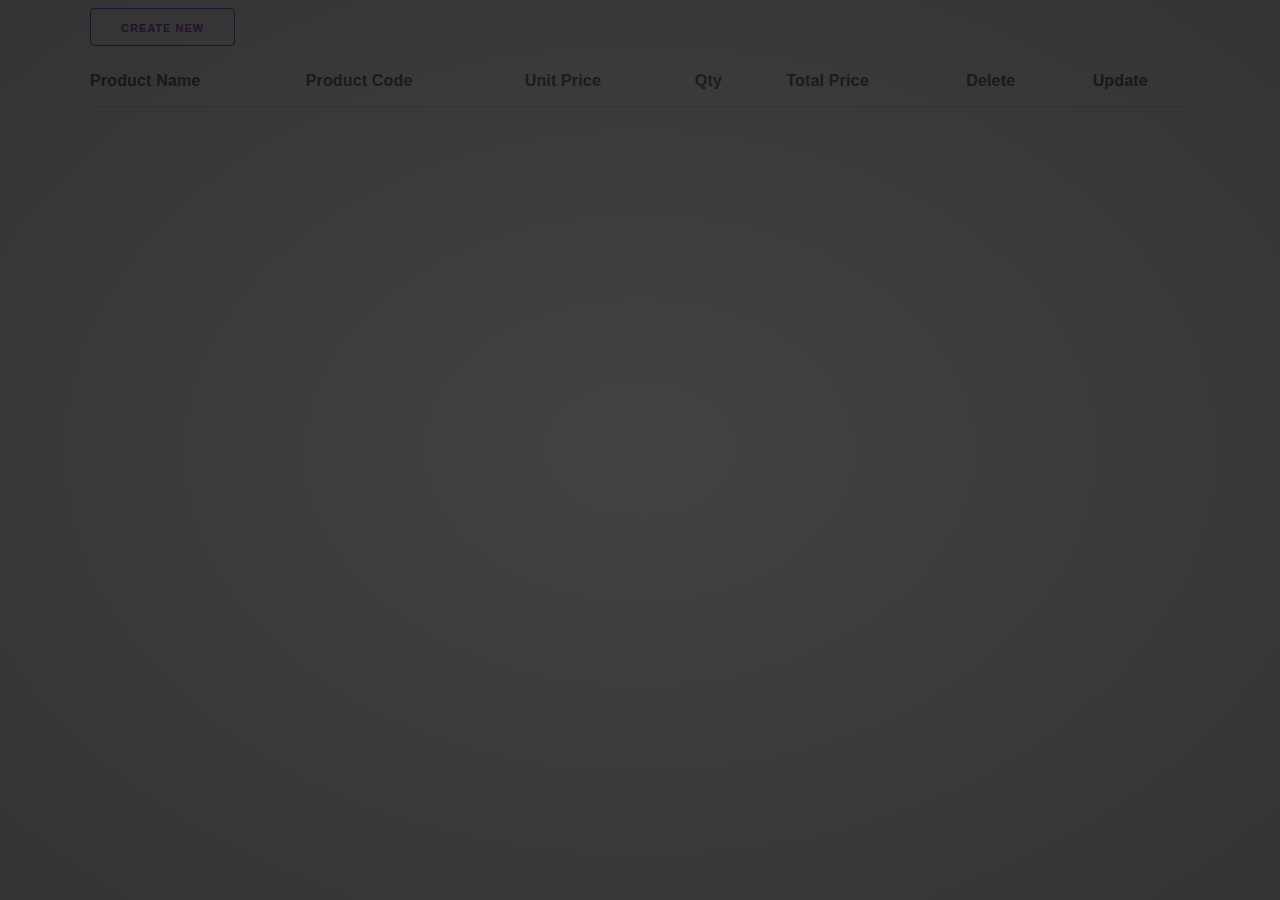
<file: 1 Basic Ajax CRUD Project Using Vanilla JavaScript/index.html>
<!DOCTYPE html>
<html lang="en">
<head>
    <meta charset="UTF-8">
    <title>Title</title>
    <link rel="stylesheet" href="css/milligram.css">
</head>
<body>

<div id="loader" class="loading d-none">
</div>


<div class="container">
   <div class="row">
       <a href="create.html" class="button button-outline float-left">Create New</a>
   </div>
</div>

<div class="container">
    <div class="row">
        <table>
            <thead>
            <tr>
                <th>Product Name</th>
                <th>Product Code</th>
                <th>Unit Price</th>
                <th>Qty</th>
                <th>Total Price</th>
                <th>Delete</th>
                <th>Update</th>
            </tr>
            </thead>
            <tbody id="itemList">
            </tbody>
        </table>
    </div>

</div>
<script src="js/axios.min.js"></script>
<script>
    async function getList() {
        document.getElementById('loader').classList.remove('d-none')
        let URL="https://crud.teamrabbil.com/api/v1/ReadProduct"
        let res=await axios.get(URL);
        document.getElementById('loader').classList.add('d-none')
        if(res.status===200){
               let list= res.data['data'];
               list.forEach((item)=>{
                   document.getElementById('itemList').innerHTML+=(`<tr>
                                     <td>${item['ProductName']}</td>
                                     <td>${item['ProductCode']}</td>
                                     <td>${item['UnitPrice']}</td>
                                     <td>${item['Qty']}</td>
                                     <td>${item['TotalPrice']}</td>
                                     <td><button onclick="deleteItem('${item['_id']}')">Delete</button></td>
                                     <td><button onclick="updateItem('${item['_id']}')">Update</button></td>
                            </tr>`)
               })
        }
        else{
            alert("Wrong")
        }
    }

   async function deleteItem(id) {
       let URL = `https://crud.teamrabbil.com/api/v1/DeleteProduct/${id}`
       let res = await axios.get(URL);
       if(res.status===200){
         document.getElementById('itemList').innerHTML=""
         await getList();
       }
   }

   async function updateItem(id){
        window.location=`update.html?id=${id}`
   }
   getList();
</script>
</body>
</html>
</file>
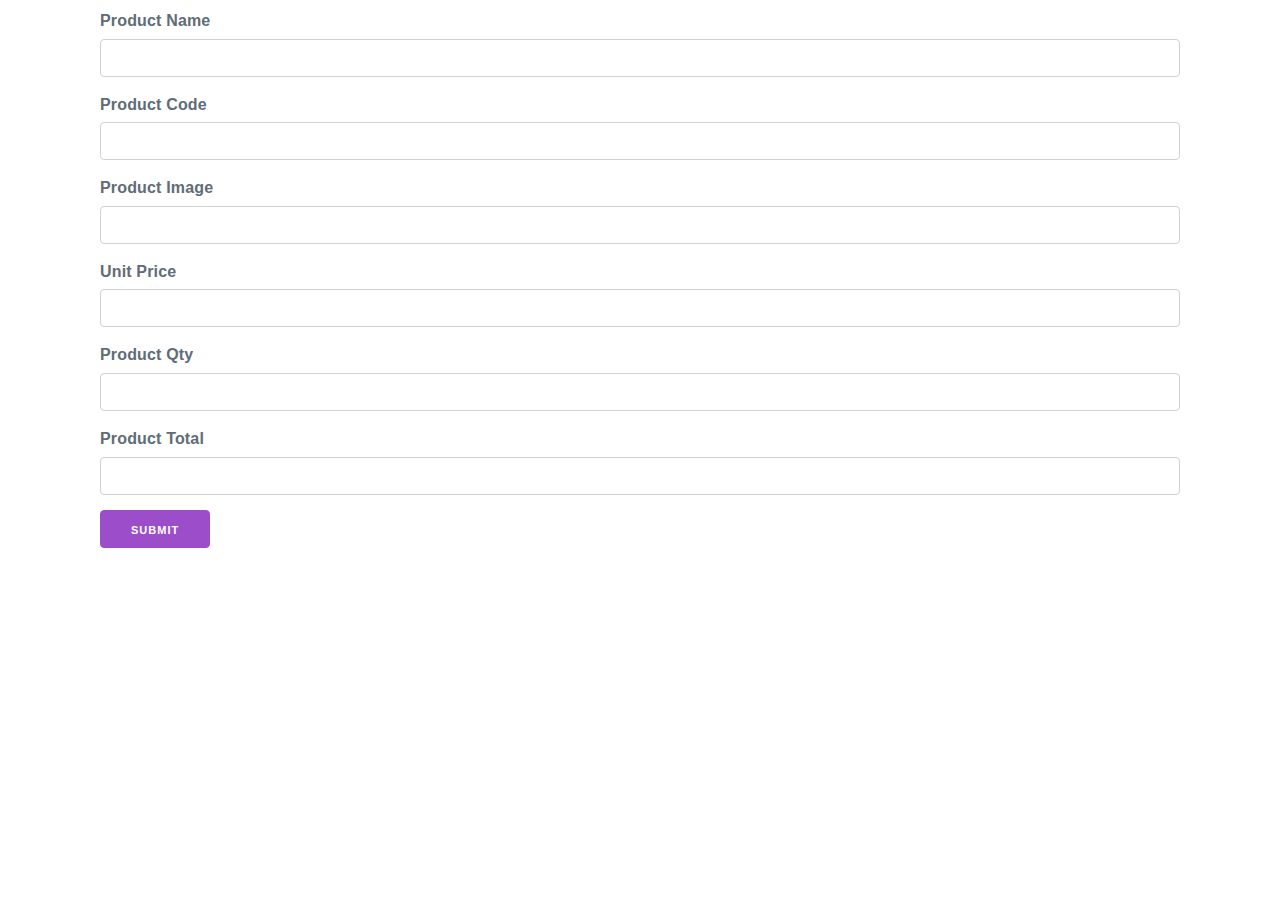
<file: 1 Basic Ajax CRUD Project Using Vanilla JavaScript/create.html>
<!DOCTYPE html>
<html lang="en">
<head>
    <meta charset="UTF-8">
    <title>Title</title>
    <link rel="stylesheet" href="css/milligram.css">
</head>
<body>
<div id="loader" class="loading d-none">
</div>
<div class="container">
  <div class="row">
    <div class="column">
      <label>Product Name</label>
      <input id="ProductName" type="text">
      <label>Product Code</label>
      <input id="ProductCode" type="text">
      <label>Product Image</label>
      <input id="ProductImg" type="text">
      <label>Unit Price</label>
      <input id="UnitPrice" type="text">
      <label>Product Qty</label>
      <input id="ProductQty" type="text">
      <label>Product Total</label>
      <input id="ProductTotal" type="text">
      <button onclick="CreateData()" type="submit">Submit</button>
    </div>
  </div>
</div>
<script src="js/axios.min.js"></script>

<script>
  async function CreateData(){
    let ProductName=document.getElementById('ProductName').value;
    let ProductCode=document.getElementById('ProductCode').value;
    let ProductImg=document.getElementById('ProductImg').value;
    let UnitPrice=document.getElementById('UnitPrice').value;
    let ProductQty=document.getElementById('ProductQty').value;
    let ProductTotal= document.getElementById('ProductTotal').value;
    let URL = `https://crud.teamrabbil.com/api/v1/CreateProduct/`
    document.getElementById('loader').classList.remove('d-none')
    let res = await axios.post(URL,
            {
              Img:ProductImg,
              ProductCode:ProductCode,
              ProductName:ProductName,
              Qty:ProductQty,
              TotalPrice:ProductTotal,
              UnitPrice:UnitPrice
            }
    );
    document.getElementById('loader').classList.add('d-none')
    if(res.status===200){
      window.location="index.html"
    }
    else {
      alert("error")
    }
  }
</script>
</body>
</html>
</file>
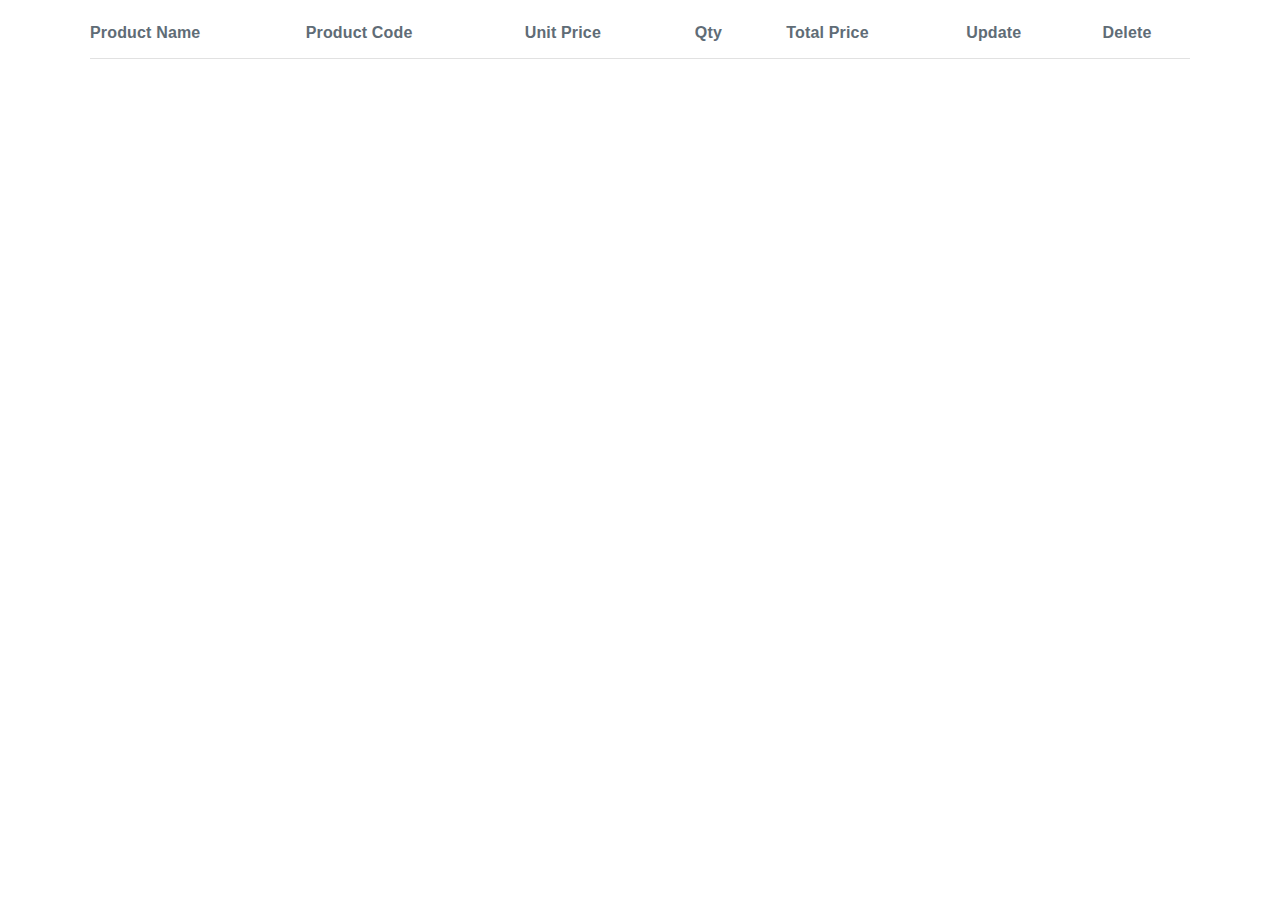
<file: 1 Basic Ajax CRUD Project Using Vanilla JavaScript/indexr.html>
<!DOCTYPE html>
<html lang="en">
<head>
    <meta charset="UTF-8">
    <meta name="viewport" content="width=device-width, initial-scale=1.0">
    <title>List</title>
    <link rel="stylesheet" href="css/milligram.css">
</head>
<body>

    <div class="container">
        <div class="row">
            <table>
                <thead>
                <tr>
                    <th>Product Name</th>
                    <th>Product Code</th>
                    <th>Unit Price</th>
                    <th>Qty</th>
                    <th>Total Price</th>
                    <th>Update</th>
                    <th>Delete</th>
                </tr>
                </thead>
                <tbody id="itemList">
                </tbody>
            </table>
        </div>
    </div>
    
    <script src="js/axios.min.js"></script>
    <script>
        getList();
        async function getList() {
            let result = await axios.get('https://crud.teamrabbil.com/api/v1/ReadProduct');
            if(result.status = 200){
                let list = result.data['data'];
                list.forEach(item => {
                    document.getElementById('itemList').innerHTML +=(
                        `<tr>
                            <td>${item['ProductName']}</td>
                            <td>${item['ProductCode']}</td>
                            <td>${item['UnitPrice']}</td>
                            <td>${item['Qty']}</td>
                            <td>${item['TotalPrice']}</td>
                            <td><button onclick="updateItem('${item['_id']}')">Update</button></td>
                            <td><button onclick="deleteItem('${item['_id']}')">Delete</button></td>
                        </tr>`
                    )
                })
            } else{
                alert("Wrong")
            }
        }

        async function deleteItem(id) {  
            let result = await axios.get(`https://crud.teamrabbil.com/api/v1/DeleteProduct/${id}`);
            if(result.status = 200){
                let list = result.data['data'];
                document.getElementById('itemList').innerHTML = "";
                await getList();
            }
        }

        async function updateItem(id){
            window.location=`updater.html?id=${id}`;
        }
    </script>
</body>
</html>
</file>
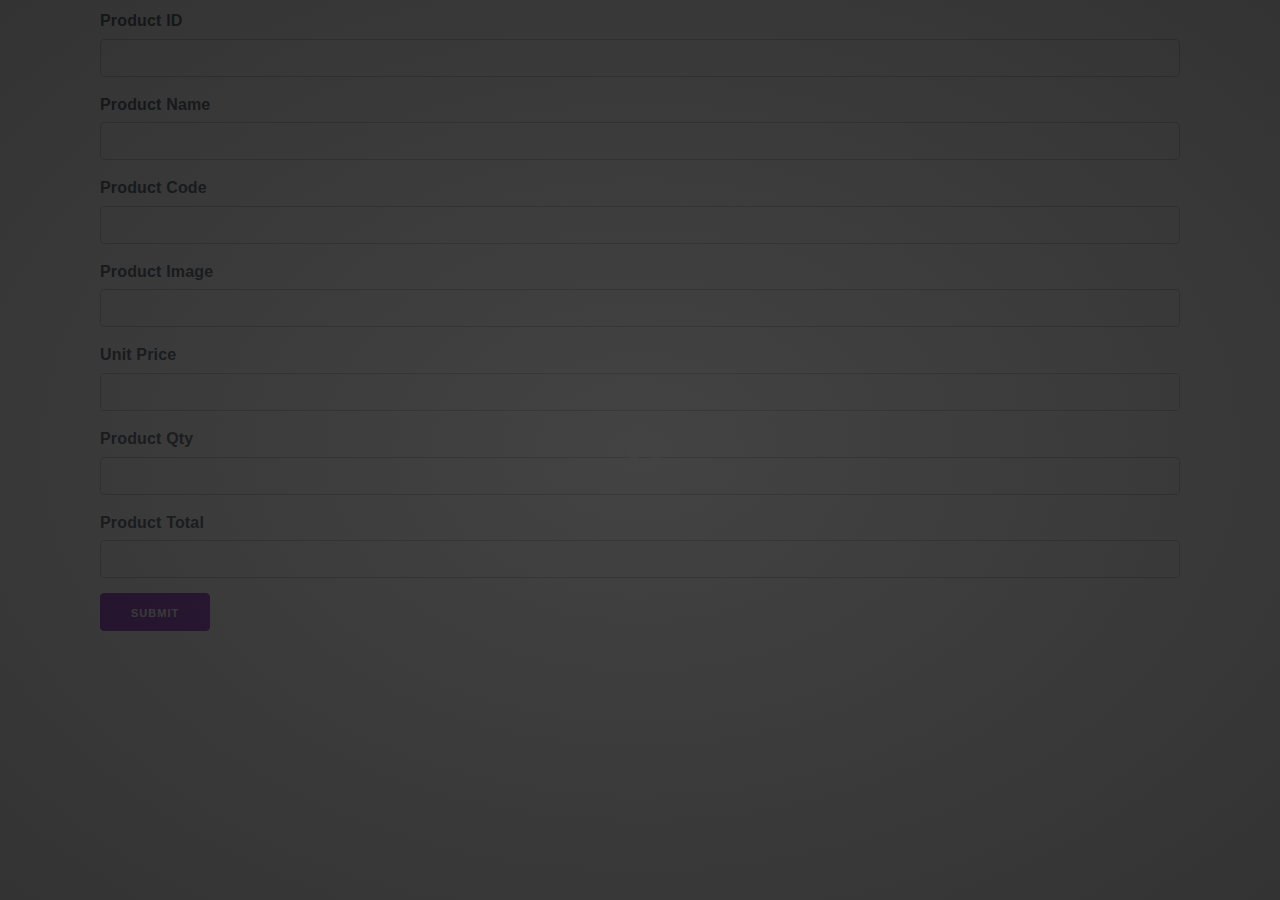
<file: 1 Basic Ajax CRUD Project Using Vanilla JavaScript/update.html>
<!DOCTYPE html>
<html lang="en">
<head>
    <meta charset="UTF-8">
    <title>Title</title>
    <link rel="stylesheet" href="css/milligram.css">
</head>
<body>
<div id="loader" class="loading d-none">
</div>


<div class="container">
    <div class="row">
        <div class="column">
            <label>Product ID</label>
            <input id="ProductID" type="text">
            <label>Product Name</label>
            <input id="ProductName" type="text">
            <label>Product Code</label>
            <input id="ProductCode" type="text">
            <label>Product Image</label>
            <input id="ProductImg" type="text">
            <label>Unit Price</label>
            <input id="UnitPrice" type="text">
            <label>Product Qty</label>
            <input id="ProductQty" type="text">
            <label>Product Total</label>
            <input id="ProductTotal" type="text">
            <button onclick="UpdateData()" type="submit">Submit</button>
        </div>
    </div>
</div>
<script src="js/axios.min.js"></script>
<script>

    fillExistingData();
    async function fillExistingData() {
        const urlParams = new URLSearchParams(window.location.search);
        const id = urlParams.get('id');
        let URL = `https://crud.teamrabbil.com/api/v1/ReadProductByID/${id}`
        document.getElementById('loader').classList.remove('d-none')
        let res = await axios.get(URL);
        document.getElementById('loader').classList.add('d-none')
        if(res.status===200){
            let items= res.data['data'][0]
            document.getElementById('ProductID').value=items['_id'];
            document.getElementById('ProductName').value=items['ProductName'];
            document.getElementById('ProductCode').value=items['ProductCode'];
            document.getElementById('ProductImg').value=items['Img'];
            document.getElementById('UnitPrice').value=items['UnitPrice'];
            document.getElementById('ProductQty').value=items['Qty'];
            document.getElementById('ProductTotal').value=items['TotalPrice'];
        }
    }

    async function UpdateData(){
        let ProductID=document.getElementById('ProductID').value;
        let ProductName=document.getElementById('ProductName').value;
        let ProductCode=document.getElementById('ProductCode').value;
        let ProductImg=document.getElementById('ProductImg').value;
        let UnitPrice=document.getElementById('UnitPrice').value;
        let ProductQty=document.getElementById('ProductQty').value;
        let ProductTotal= document.getElementById('ProductTotal').value;

        let URL = `https://crud.teamrabbil.com/api/v1/UpdateProduct/${ProductID}`
        document.getElementById('loader').classList.remove('d-none')
        let res = await axios.post(URL,
            {
                Img:ProductImg,
                ProductCode:ProductCode,
                ProductName:ProductName,
                Qty:ProductQty,
                TotalPrice:ProductTotal,
                UnitPrice:UnitPrice
            }
        );
        document.getElementById('loader').classList.add('d-none')
        if(res.status===200){
            window.location="index.html"
        }
        else {
            alert("error")
        }
    }
</script>
</body>
</html>
</file>
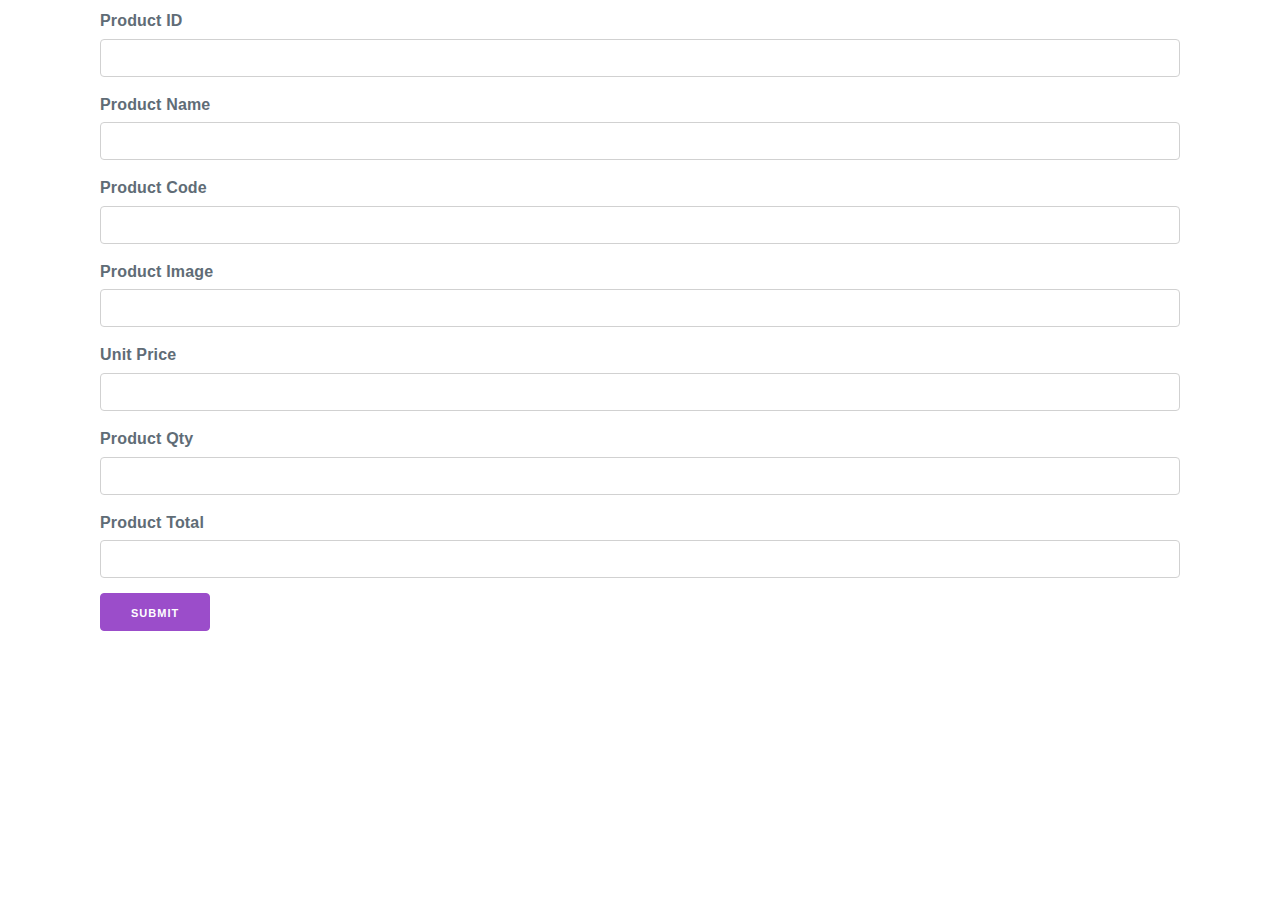
<file: 1 Basic Ajax CRUD Project Using Vanilla JavaScript/updater.html>
<!DOCTYPE html>
<html lang="en">
<head>
    <meta charset="UTF-8">
    <meta name="viewport" content="width=device-width, initial-scale=1.0">
    <title>Update</title>
    <link rel="stylesheet" href="css/milligram.css">
</head>
<body>
    <div class="container">
        <div class="row">
            <div class="column">
                <label>Product ID</label>
                <input id="ProductID" type="text">
                <label>Product Name</label>
                <input id="ProductName" type="text">
                <label>Product Code</label>
                <input id="ProductCode" type="text">
                <label>Product Image</label>
                <input id="ProductImg" type="text">
                <label>Unit Price</label>
                <input id="UnitPrice" type="text">
                <label>Product Qty</label>
                <input id="ProductQty" type="text">
                <label>Product Total</label>
                <input id="ProductTotal" type="text">
                <button  type="submit">Submit</button>
            </div>
        </div>
    </div>
    <script src="js/axios.min.js"></script>
    <script>
        fillExistingData();
        async function fillExistingData() {
        const urlParams = new URLSearchParams(window.location.search);
        const id = urlParams.get('id');
        let URL = `https://crud.teamrabbil.com/api/v1/ReadProductByID/${id}`
        document.getElementById('loader').classList.remove('d-none')
        let res = await axios.get(URL);
        document.getElementById('loader').classList.add('d-none')
        if(res.status===200){
            let items= res.data['data'][0]
            document.getElementById('ProductID').value=items['_id'];
            document.getElementById('ProductName').value=items['ProductName'];
            document.getElementById('ProductCode').value=items['ProductCode'];
            document.getElementById('ProductImg').value=items['Img'];
            document.getElementById('UnitPrice').value=items['UnitPrice'];
            document.getElementById('ProductQty').value=items['Qty'];
            document.getElementById('ProductTotal').value=items['TotalPrice'];
        }
    }
    </script>
</body>
</html>
</file>
<file: 1 Basic Ajax CRUD Project Using Vanilla JavaScript/css/milligram.css>
/*!
  * Milligram v1.4.1
  * https://milligram.io
  *
  * Copyright (c) 2020 CJ Patoilo
  * Licensed under the MIT license
 */

*,
*:after,
*:before {
  box-sizing: inherit;
}

html {
  box-sizing: border-box;
  font-size: 62.5%;
}

body {
  color: #606c76;
  font-family: 'Roboto', 'Helvetica Neue', 'Helvetica', 'Arial', sans-serif;
  font-size: 1.6em;
  font-weight: 300;
  letter-spacing: .01em;
  line-height: 1.6;
}

blockquote {
  border-left: 0.3rem solid #d1d1d1;
  margin-left: 0;
  margin-right: 0;
  padding: 1rem 1.5rem;
}

blockquote *:last-child {
  margin-bottom: 0;
}

.button,
button,
input[type='button'],
input[type='reset'],
input[type='submit'] {
  background-color: #9b4dca;
  border: 0.1rem solid #9b4dca;
  border-radius: .4rem;
  color: #fff;
  cursor: pointer;
  display: inline-block;
  font-size: 1.1rem;
  font-weight: 700;
  height: 3.8rem;
  letter-spacing: .1rem;
  line-height: 3.8rem;
  padding: 0 3.0rem;
  text-align: center;
  text-decoration: none;
  text-transform: uppercase;
  white-space: nowrap;
}

.button:focus, .button:hover,
button:focus,
button:hover,
input[type='button']:focus,
input[type='button']:hover,
input[type='reset']:focus,
input[type='reset']:hover,
input[type='submit']:focus,
input[type='submit']:hover {
  background-color: #606c76;
  border-color: #606c76;
  color: #fff;
  outline: 0;
}

.button[disabled],
button[disabled],
input[type='button'][disabled],
input[type='reset'][disabled],
input[type='submit'][disabled] {
  cursor: default;
  opacity: .5;
}

.button[disabled]:focus, .button[disabled]:hover,
button[disabled]:focus,
button[disabled]:hover,
input[type='button'][disabled]:focus,
input[type='button'][disabled]:hover,
input[type='reset'][disabled]:focus,
input[type='reset'][disabled]:hover,
input[type='submit'][disabled]:focus,
input[type='submit'][disabled]:hover {
  background-color: #9b4dca;
  border-color: #9b4dca;
}

.button.button-outline,
button.button-outline,
input[type='button'].button-outline,
input[type='reset'].button-outline,
input[type='submit'].button-outline {
  background-color: transparent;
  color: #9b4dca;
}

.button.button-outline:focus, .button.button-outline:hover,
button.button-outline:focus,
button.button-outline:hover,
input[type='button'].button-outline:focus,
input[type='button'].button-outline:hover,
input[type='reset'].button-outline:focus,
input[type='reset'].button-outline:hover,
input[type='submit'].button-outline:focus,
input[type='submit'].button-outline:hover {
  background-color: transparent;
  border-color: #606c76;
  color: #606c76;
}

.button.button-outline[disabled]:focus, .button.button-outline[disabled]:hover,
button.button-outline[disabled]:focus,
button.button-outline[disabled]:hover,
input[type='button'].button-outline[disabled]:focus,
input[type='button'].button-outline[disabled]:hover,
input[type='reset'].button-outline[disabled]:focus,
input[type='reset'].button-outline[disabled]:hover,
input[type='submit'].button-outline[disabled]:focus,
input[type='submit'].button-outline[disabled]:hover {
  border-color: inherit;
  color: #9b4dca;
}

.button.button-clear,
button.button-clear,
input[type='button'].button-clear,
input[type='reset'].button-clear,
input[type='submit'].button-clear {
  background-color: transparent;
  border-color: transparent;
  color: #9b4dca;
}

.button.button-clear:focus, .button.button-clear:hover,
button.button-clear:focus,
button.button-clear:hover,
input[type='button'].button-clear:focus,
input[type='button'].button-clear:hover,
input[type='reset'].button-clear:focus,
input[type='reset'].button-clear:hover,
input[type='submit'].button-clear:focus,
input[type='submit'].button-clear:hover {
  background-color: transparent;
  border-color: transparent;
  color: #606c76;
}

.button.button-clear[disabled]:focus, .button.button-clear[disabled]:hover,
button.button-clear[disabled]:focus,
button.button-clear[disabled]:hover,
input[type='button'].button-clear[disabled]:focus,
input[type='button'].button-clear[disabled]:hover,
input[type='reset'].button-clear[disabled]:focus,
input[type='reset'].button-clear[disabled]:hover,
input[type='submit'].button-clear[disabled]:focus,
input[type='submit'].button-clear[disabled]:hover {
  color: #9b4dca;
}

code {
  background: #f4f5f6;
  border-radius: .4rem;
  font-size: 86%;
  margin: 0 .2rem;
  padding: .2rem .5rem;
  white-space: nowrap;
}

pre {
  background: #f4f5f6;
  border-left: 0.3rem solid #9b4dca;
  overflow-y: hidden;
}

pre > code {
  border-radius: 0;
  display: block;
  padding: 1rem 1.5rem;
  white-space: pre;
}

hr {
  border: 0;
  border-top: 0.1rem solid #f4f5f6;
  margin: 3.0rem 0;
}

input[type='color'],
input[type='date'],
input[type='datetime'],
input[type='datetime-local'],
input[type='email'],
input[type='month'],
input[type='number'],
input[type='password'],
input[type='search'],
input[type='tel'],
input[type='text'],
input[type='url'],
input[type='week'],
input:not([type]),
textarea,
select {
  -webkit-appearance: none;
  background-color: transparent;
  border: 0.1rem solid #d1d1d1;
  border-radius: .4rem;
  box-shadow: none;
  box-sizing: inherit;
  height: 3.8rem;
  padding: .6rem 1.0rem .7rem;
  width: 100%;
}

input[type='color']:focus,
input[type='date']:focus,
input[type='datetime']:focus,
input[type='datetime-local']:focus,
input[type='email']:focus,
input[type='month']:focus,
input[type='number']:focus,
input[type='password']:focus,
input[type='search']:focus,
input[type='tel']:focus,
input[type='text']:focus,
input[type='url']:focus,
input[type='week']:focus,
input:not([type]):focus,
textarea:focus,
select:focus {
  border-color: #9b4dca;
  outline: 0;
}

select {
  background: url('data:image/svg+xml;utf8,<svg xmlns="http://www.w3.org/2000/svg" viewBox="0 0 30 8" width="30"><path fill="%23d1d1d1" d="M0,0l6,8l6-8"/></svg>') center right no-repeat;
  padding-right: 3.0rem;
}

select:focus {
  background-image: url('data:image/svg+xml;utf8,<svg xmlns="http://www.w3.org/2000/svg" viewBox="0 0 30 8" width="30"><path fill="%239b4dca" d="M0,0l6,8l6-8"/></svg>');
}

select[multiple] {
  background: none;
  height: auto;
}

textarea {
  min-height: 6.5rem;
}

label,
legend {
  display: block;
  font-size: 1.6rem;
  font-weight: 700;
  margin-bottom: .5rem;
}

fieldset {
  border-width: 0;
  padding: 0;
}

input[type='checkbox'],
input[type='radio'] {
  display: inline;
}

.label-inline {
  display: inline-block;
  font-weight: normal;
  margin-left: .5rem;
}

.container {
  margin: 0 auto;
  max-width: 112.0rem;
  padding: 0 2.0rem;
  position: relative;
  width: 100%;
}

.row {
  display: flex;
  flex-direction: column;
  padding: 0;
  width: 100%;
}

.row.row-no-padding {
  padding: 0;
}

.row.row-no-padding > .column {
  padding: 0;
}

.row.row-wrap {
  flex-wrap: wrap;
}

.row.row-top {
  align-items: flex-start;
}

.row.row-bottom {
  align-items: flex-end;
}

.row.row-center {
  align-items: center;
}

.row.row-stretch {
  align-items: stretch;
}

.row.row-baseline {
  align-items: baseline;
}

.row .column {
  display: block;
  flex: 1 1 auto;
  margin-left: 0;
  max-width: 100%;
  width: 100%;
}

.row .column.column-offset-10 {
  margin-left: 10%;
}

.row .column.column-offset-20 {
  margin-left: 20%;
}

.row .column.column-offset-25 {
  margin-left: 25%;
}

.row .column.column-offset-33, .row .column.column-offset-34 {
  margin-left: 33.3333%;
}

.row .column.column-offset-40 {
  margin-left: 40%;
}

.row .column.column-offset-50 {
  margin-left: 50%;
}

.row .column.column-offset-60 {
  margin-left: 60%;
}

.row .column.column-offset-66, .row .column.column-offset-67 {
  margin-left: 66.6666%;
}

.row .column.column-offset-75 {
  margin-left: 75%;
}

.row .column.column-offset-80 {
  margin-left: 80%;
}

.row .column.column-offset-90 {
  margin-left: 90%;
}

.row .column.column-10 {
  flex: 0 0 10%;
  max-width: 10%;
}

.row .column.column-20 {
  flex: 0 0 20%;
  max-width: 20%;
}

.row .column.column-25 {
  flex: 0 0 25%;
  max-width: 25%;
}

.row .column.column-33, .row .column.column-34 {
  flex: 0 0 33.3333%;
  max-width: 33.3333%;
}

.row .column.column-40 {
  flex: 0 0 40%;
  max-width: 40%;
}

.row .column.column-50 {
  flex: 0 0 50%;
  max-width: 50%;
}

.row .column.column-60 {
  flex: 0 0 60%;
  max-width: 60%;
}

.row .column.column-66, .row .column.column-67 {
  flex: 0 0 66.6666%;
  max-width: 66.6666%;
}

.row .column.column-75 {
  flex: 0 0 75%;
  max-width: 75%;
}

.row .column.column-80 {
  flex: 0 0 80%;
  max-width: 80%;
}

.row .column.column-90 {
  flex: 0 0 90%;
  max-width: 90%;
}

.row .column .column-top {
  align-self: flex-start;
}

.row .column .column-bottom {
  align-self: flex-end;
}

.row .column .column-center {
  align-self: center;
}

@media (min-width: 40rem) {
  .row {
    flex-direction: row;
    margin-left: -1.0rem;
    width: calc(100% + 2.0rem);
  }
  .row .column {
    margin-bottom: inherit;
    padding: 0 1.0rem;
  }
}

a {
  color: #9b4dca;
  text-decoration: none;
}

a:focus, a:hover {
  color: #606c76;
}

dl,
ol,
ul {
  list-style: none;
  margin-top: 0;
  padding-left: 0;
}

dl dl,
dl ol,
dl ul,
ol dl,
ol ol,
ol ul,
ul dl,
ul ol,
ul ul {
  font-size: 90%;
  margin: 1.5rem 0 1.5rem 3.0rem;
}

ol {
  list-style: decimal inside;
}

ul {
  list-style: circle inside;
}

.button,
button,
dd,
dt,
li {
  margin-bottom: 1.0rem;
}

fieldset,
input,
select,
textarea {
  margin-bottom: 1.5rem;
}

blockquote,
dl,
figure,
form,
ol,
p,
pre,
table,
ul {
  margin-bottom: 2.5rem;
}

table {
  border-spacing: 0;
  display: block;
  overflow-x: auto;
  text-align: left;
  width: 100%;
}

td,
th {
  border-bottom: 0.1rem solid #e1e1e1;
  padding: 1.2rem 1.5rem;
}

td:first-child,
th:first-child {
  padding-left: 0;
}

td:last-child,
th:last-child {
  padding-right: 0;
}

@media (min-width: 40rem) {
  table {
    display: table;
    overflow-x: initial;
  }
}

b,
strong {
  font-weight: bold;
}

p {
  margin-top: 0;
}

h1,
h2,
h3,
h4,
h5,
h6 {
  font-weight: 300;
  letter-spacing: -.1rem;
  margin-bottom: 2.0rem;
  margin-top: 0;
}

h1 {
  font-size: 4.6rem;
  line-height: 1.2;
}

h2 {
  font-size: 3.6rem;
  line-height: 1.25;
}

h3 {
  font-size: 2.8rem;
  line-height: 1.3;
}

h4 {
  font-size: 2.2rem;
  letter-spacing: -.08rem;
  line-height: 1.35;
}

h5 {
  font-size: 1.8rem;
  letter-spacing: -.05rem;
  line-height: 1.5;
}

h6 {
  font-size: 1.6rem;
  letter-spacing: 0;
  line-height: 1.4;
}

img {
  max-width: 100%;
}

.clearfix:after {
  clear: both;
  content: ' ';
  display: table;
}

.float-left {
  float: left;
}

.float-right {
  float: right;
}

/*# sourceMappingURL=milligram.css.map */


/* Absolute Center Spinner */
.loading {
  position: fixed;
  z-index: 999;
  height: 2em;
  width: 2em;
  overflow: show;
  margin: auto;
  top: 0;
  left: 0;
  bottom: 0;
  right: 0;
}

/* Transparent Overlay */
.loading:before {
  content: '';
  display: block;
  position: fixed;
  top: 0;
  left: 0;
  width: 100%;
  height: 100%;
  background: radial-gradient(rgba(20, 20, 20,.8), rgba(0, 0, 0, .8));

  background: -webkit-radial-gradient(rgba(20, 20, 20,.8), rgba(0, 0, 0,.8));
}

/* :not(:required) hides these rules from IE9 and below */
.loading:not(:required) {
  /* hide "loading..." text */
  font: 0/0 a;
  color: transparent;
  text-shadow: none;
  background-color: transparent;
  border: 0;
}

.loading:not(:required):after {
  content: '';
  display: block;
  font-size: 10px;
  width: 1em;
  height: 1em;
  margin-top: -0.5em;
  -webkit-animation: spinner 150ms infinite linear;
  -moz-animation: spinner 150ms infinite linear;
  -ms-animation: spinner 150ms infinite linear;
  -o-animation: spinner 150ms infinite linear;
  animation: spinner 150ms infinite linear;
  border-radius: 0.5em;
  -webkit-box-shadow: rgba(255,255,255, 0.75) 1.5em 0 0 0, rgba(255,255,255, 0.75) 1.1em 1.1em 0 0, rgba(255,255,255, 0.75) 0 1.5em 0 0, rgba(255,255,255, 0.75) -1.1em 1.1em 0 0, rgba(255,255,255, 0.75) -1.5em 0 0 0, rgba(255,255,255, 0.75) -1.1em -1.1em 0 0, rgba(255,255,255, 0.75) 0 -1.5em 0 0, rgba(255,255,255, 0.75) 1.1em -1.1em 0 0;
  box-shadow: rgba(255,255,255, 0.75) 1.5em 0 0 0, rgba(255,255,255, 0.75) 1.1em 1.1em 0 0, rgba(255,255,255, 0.75) 0 1.5em 0 0, rgba(255,255,255, 0.75) -1.1em 1.1em 0 0, rgba(255,255,255, 0.75) -1.5em 0 0 0, rgba(255,255,255, 0.75) -1.1em -1.1em 0 0, rgba(255,255,255, 0.75) 0 -1.5em 0 0, rgba(255,255,255, 0.75) 1.1em -1.1em 0 0;
}

/* Animation */

@-webkit-keyframes spinner {
  0% {
    -webkit-transform: rotate(0deg);
    -moz-transform: rotate(0deg);
    -ms-transform: rotate(0deg);
    -o-transform: rotate(0deg);
    transform: rotate(0deg);
  }
  100% {
    -webkit-transform: rotate(360deg);
    -moz-transform: rotate(360deg);
    -ms-transform: rotate(360deg);
    -o-transform: rotate(360deg);
    transform: rotate(360deg);
  }
}
@-moz-keyframes spinner {
  0% {
    -webkit-transform: rotate(0deg);
    -moz-transform: rotate(0deg);
    -ms-transform: rotate(0deg);
    -o-transform: rotate(0deg);
    transform: rotate(0deg);
  }
  100% {
    -webkit-transform: rotate(360deg);
    -moz-transform: rotate(360deg);
    -ms-transform: rotate(360deg);
    -o-transform: rotate(360deg);
    transform: rotate(360deg);
  }
}
@-o-keyframes spinner {
  0% {
    -webkit-transform: rotate(0deg);
    -moz-transform: rotate(0deg);
    -ms-transform: rotate(0deg);
    -o-transform: rotate(0deg);
    transform: rotate(0deg);
  }
  100% {
    -webkit-transform: rotate(360deg);
    -moz-transform: rotate(360deg);
    -ms-transform: rotate(360deg);
    -o-transform: rotate(360deg);
    transform: rotate(360deg);
  }
}
@keyframes spinner {
  0% {
    -webkit-transform: rotate(0deg);
    -moz-transform: rotate(0deg);
    -ms-transform: rotate(0deg);
    -o-transform: rotate(0deg);
    transform: rotate(0deg);
  }
  100% {
    -webkit-transform: rotate(360deg);
    -moz-transform: rotate(360deg);
    -ms-transform: rotate(360deg);
    -o-transform: rotate(360deg);
    transform: rotate(360deg);
  }
}

.d-none{
  display: none;
}
</file>
